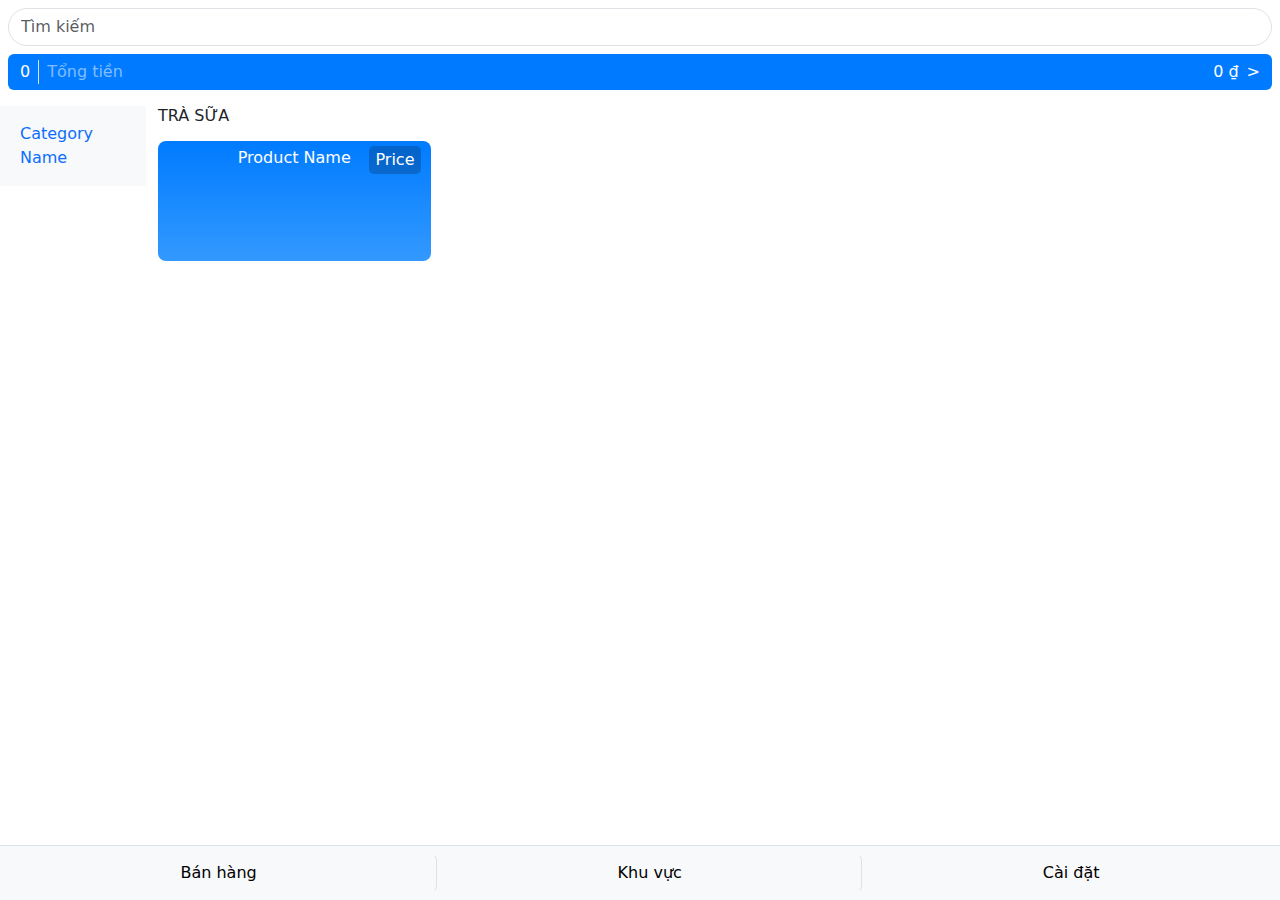
<file: store/src/main/resources/templates/store.html>
<!DOCTYPE html>
<html lang="en" xmlns="http://www.thymeleaf.org">
  <head>
    <meta charset="UTF-8" />
    <title>POS Drink Menu</title>
    <link
      href="https://cdn.jsdelivr.net/npm/bootstrap@5.3.0/dist/css/bootstrap.min.css"
      rel="stylesheet"
    />
    <style>
      .category-menu {
        width: 150px;
        background-color: #f8f9fa;
        height: 100%;
      }
      .product-card {
        height: 120px;
        background: linear-gradient(to bottom, #007bff, #3399ff);
        border-radius: 8px;
        color: white;
        padding: 5px;
        text-align: center;
        position: relative;
        cursor: pointer;
      }
      .product-card .price {
        position: absolute;
        top: 5px;
        right: 10px;
        background-color: rgba(0, 0, 0, 0.2);
        padding: 2px 6px;
        border-radius: 5px;
      }
      .blue-bar {
        background-color: #007bff;
        color: white;
        padding: 6px 12px;
        border-radius: 6px;
      }
      .search-bar {
        border-radius: 20px;
      }
    </style>
  </head>
  <body>
    <div class="container-fluid p-2">
      <!-- Search -->
      <input
        type="text"
        class="form-control search-bar mb-2"
        placeholder="Tìm kiếm"
      />

      <!-- Blue cart bar -->
      <div
        class="blue-bar d-flex justify-content-between align-items-center mb-3"
      >
        <div class="d-flex align-items-center">
          <span class="me-2">0</span>
          <span class="border-start ps-2 text-white-50">Tổng tiền</span>
        </div>
        <a href="/cart" class="text-white text-decoration-none d-flex align-items-center">
          <span class="me-2" id="total-money">0 ₫</span>
          <span>&gt;</span>
        </a>
      </div>

      <div class="row">
        <!-- Sidebar -->
        <div class="col-auto category-menu p-2">
          <ul class="nav flex-column">
            <li class="nav-item" th:each="category : ${categoryList}">
              <a
                class="nav-link"
                th:classappend="${category.categoryId} == ${activeCategoryID} ? 'text-primary fw-bold' : 'text-dark'"
                th:href="@{/store/{id}(id=${category.categoryId})}"
                th:text="${category.name}"
                >Category Name</a
              >
            </li>
          </ul>
        </div>

        <!-- Main grid -->
        <div class="col">
          <h6 class="mb-3">TRÀ SỮA</h6>
          <div class="row g-2">
            <!-- Product items -->
            <div
              class="col-6 col-md-4 col-lg-3"
              th:each="product : ${productList}"
            >
              <div
                class="product-card product-clickable"
                th:data-id="${product.productId}"
                th:data-name="${product.name}"
                th:data-price="${product.price}"
              >
                <div class="price" th:text="${product.price}">Price</div>
                <div th:text="${product.name}">Product Name</div>
              </div>
            </div>
          </div>
        </div>
      </div>
    </div>

    <div class="position-fixed bottom-0 start-0 end-0 bg-light border-top">
      <div class="d-flex justify-content-around py-2">
        <button class="btn btn-light flex-fill border-end">Bán hàng</button>
        <button class="btn btn-light flex-fill border-end">Khu vực</button>
        <button class="btn btn-light flex-fill">Cài đặt</button>
      </div>
    </div>

    <script>
      // Product cart logic
      let totalMoney = 0;
      let cartProducts = [];
      // Helper to format currency
      function formatVND(amount) {
        return amount.toLocaleString("vi-VN") + " ₫";
      }
      // Restore cart from localStorage
      if (localStorage.getItem("cartProducts")) {
        cartProducts = JSON.parse(localStorage.getItem("cartProducts"));
        totalMoney = parseInt(localStorage.getItem("totalMoney")) || 0;
        document.querySelectorAll(".blue-bar .me-2")[0].textContent =
          cartProducts.length;
        document.querySelectorAll(".blue-bar .me-2")[1].textContent =
          formatVND(totalMoney);
      }
      document.querySelectorAll(".product-card").forEach((card) => {
        card.addEventListener("click", function () {
          const id = this.getAttribute("data-id");
          const name = this.getAttribute("data-name");
          const price = parseInt(this.getAttribute("data-price"));
          // Create product object
          const product = { id, name, price , quantity: 1};

          //Look for duplicate
          const isExist = cartProducts.find((p) => p.id === id);
          if(isExist){
            isExist.quantity +=1
          }
          else{
            cartProducts.push(product)
          }
          
          totalMoney += price;
          // Save to localStorage
          localStorage.setItem("cartProducts", JSON.stringify(cartProducts));
          localStorage.setItem("totalMoney", totalMoney);
          // Update blue bar
          document.querySelectorAll(".blue-bar .me-2")[0].textContent =
            cartProducts.length;
          document.querySelectorAll(".blue-bar .me-2")[1].textContent =
            formatVND(totalMoney);
        });
      });
    </script>
  </body>
</html>
</file>
